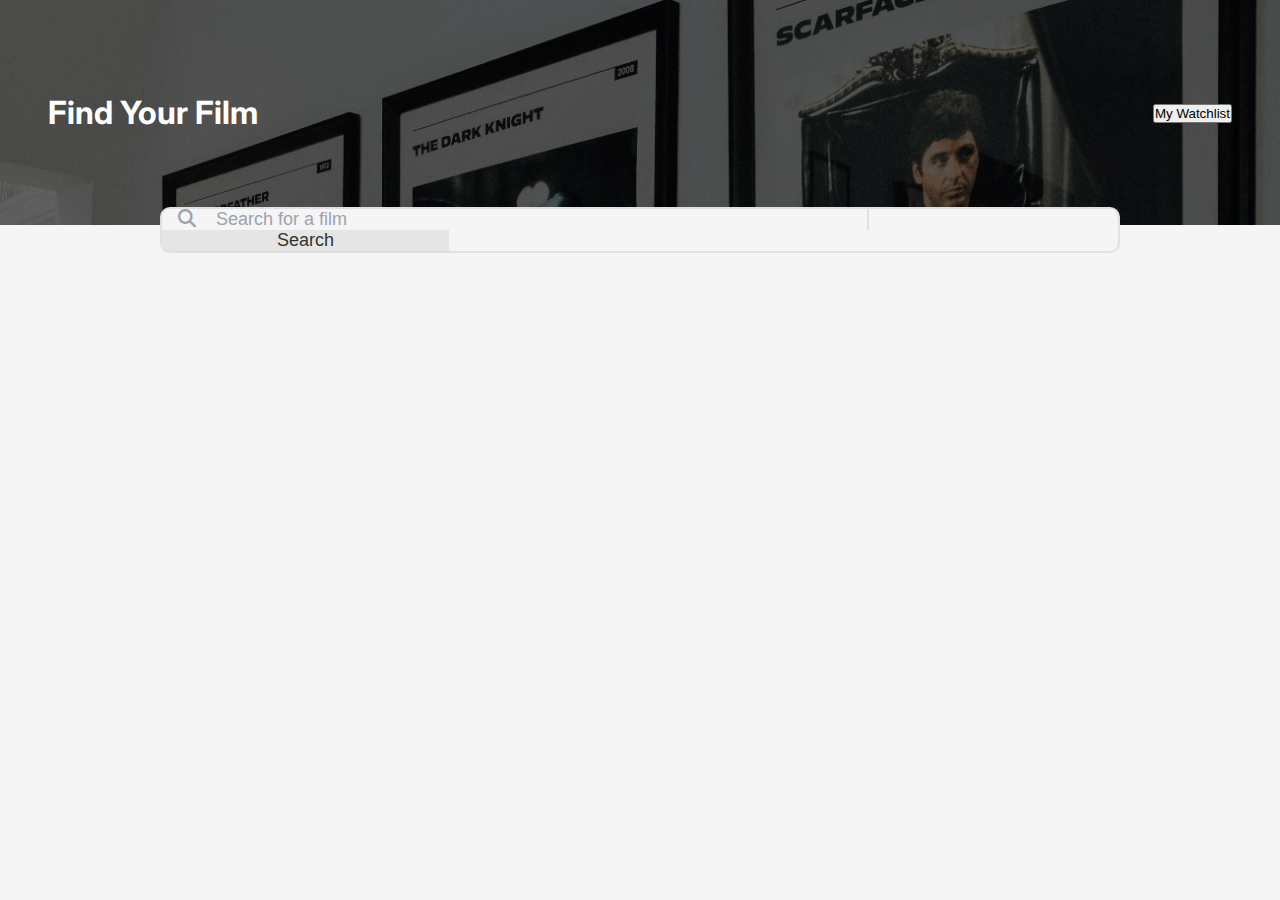
<file: index.html>
<!DOCTYPE html>
<html lang="en">
  <head>
    <meta charset="UTF-8" />
    <meta name="viewport" content="width=device-width, initial-scale=1.0" />
    <title>Movie Watchlist</title>
    <link rel="preconnect" href="https://fonts.googleapis.com" />
    <link rel="preconnect" href="https://fonts.gstatic.com" crossorigin />
    <link
      href="https://fonts.googleapis.com/css2?family=Inter:wght@300;400;700&display=swap"
      rel="stylesheet"
    />
    <link
      rel="stylesheet"
      href="https://cdnjs.cloudflare.com/ajax/libs/font-awesome/6.5.0/css/all.min.css"
    />
    <link rel="stylesheet" href="./styles.css" />
  </head>
  <body>
    <header class="site-header">
      <h1 class="site-heading">Find Your Film</h1>
      <a href="./watchlist.html">
        <button id="subheading-btn" class="page-subheading">
          My Watchlist
        </button></a
      >
    </header>
    <main>
      <div id="search-wrapper" class="search-wrapper">
        <div class="search-bar">
          <i class="fa-solid fa-magnifying-glass search-icon"></i>
          <input
            id="search-input"
            class="search-input"
            type="text"
            aria-label="Search Bar"
            placeholder="Search for a film"
          />
          <button id="search-btn" class="search-btn" type="submit">
            Search
          </button>
        </div>
      </div>

      <section id="result-area" class="result-area"></section>
    </main>
    <script src="./script.js"></script>
  </body>
</html>
</file>
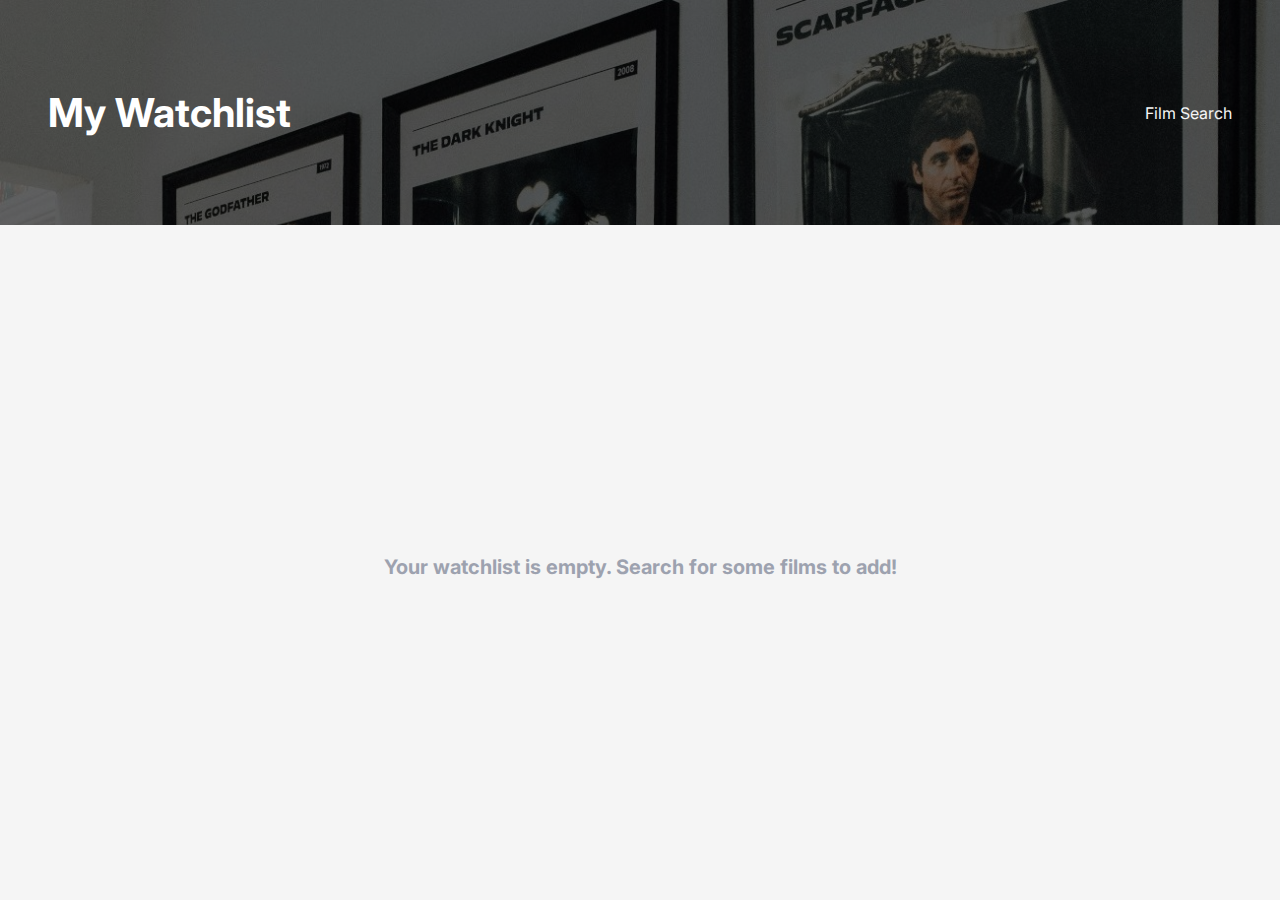
<file: watchlist.html>
<!DOCTYPE html>
<html lang="en">
  <head>
    <meta charset="UTF-8" />
    <meta name="viewport" content="width=device-width, initial-scale=1.0" />
    <title>My Watchlist</title>
    <!-- Google Fonts -->
    <link rel="preconnect" href="https://fonts.googleapis.com" />
    <link rel="preconnect" href="https://fonts.gstatic.com" crossorigin />
    <link
      href="https://fonts.googleapis.com/css2?family=Inter:wght@300;400;700&display=swap"
      rel="stylesheet"
    />
    <!-- Font Awesome -->
    <link
      rel="stylesheet"
      href="https://cdnjs.cloudflare.com/ajax/libs/font-awesome/6.5.0/css/all.min.css"
    />
    <link rel="stylesheet" href="./styles.css" />
  </head>
  <body>
    <header class="site-header">
      <h1 class="search-heading">My Watchlist</h1>
      <a href="./index.html"><p class="search-subheading">Film Search</p></a>
    </header>

    <main>
      <div id="watchlist-results" class="film-grid"></div>
    </main>
    <script src="./watchlist.js"></script>
  </body>
</html>
</file>
<file: styles.css>
:root {
  --white-light: #f5f5f5;
  --white-mid: #e5e5e5;
  --white-dark: #e0e0e0;
  --black-dark: #121212;
  --black-light: #333;
  --grey: #9da2af;
}

*,
*::before,
*::after {
  box-sizing: border-box;
  margin: 0;
  padding: 0;
}

/* Global Styles */
body {
  background-color: var(--white-light);
  font-size: 16px;
  font-family: "Inter", sans-serif;
}

a {
  color: var(--white-light);
  text-decoration: none;
}

button, a {
  cursor: pointer;
}

.site-header,
.film-grid {
  padding: 0 3rem;
}

/* Header */
.search-heading {
  font-size: 2rem;
}

.search-subheading {
  font-size: 0.75rem;
}

.site-header {
  height: 25vh;
  width: 100vw;
  background: linear-gradient(rgba(0, 0, 0, 0.6), rgba(0, 0, 0, 0.6)), url(./images/header-background.jpg);
  background-size: cover;
  color: #fff;
  display: flex;
  align-items: center;
  justify-content: space-between;
}

/* Search Bar */
.search-bar {
  position: relative;
  width: 75vw;
  background-color: var(--white-light);
  border: 2px solid var(--white-dark);
  border-radius: 10px;
  margin: -1.25rem auto 0 auto;
}

.search-bar:focus-within {
  outline: 2px solid #4a90e2;
}

.search-bar-wrapper {
  display: flex;
  align-items: center;
  height: 2.5rem;
}

.fa-magnifying-glass,
.search-input::placeholder,
.search-btn {
  color: var(--grey);
  font-size: 1rem;
}

.fa-magnifying-glass,
.search-input {padding-left: 1rem;}

.search-input {
  height: 100%;
  width: 70%;
  background-color: var(--white-light);
  border: none;
  color: var(--black-light);
  font-size: 1rem;
  border-right: 2px solid var(--white-dark);
}

.search-input:focus {
  outline: none;
}

.search-btn {
  height: 100%;
  width: 30%;
  background-color: var(--white-mid);
  border: none;
  color: #333;
}

.search-btn:active {
  background-color: #dadada;
}

/* Film Grid */
.film-grid {
  display: grid;
  grid-template-columns: 1fr;
  padding-top: 2.5rem;
  gap: 1rem;
  min-height: calc(75vh - 22px);
}

.explore-img {
  background-image: url(./images/start-exploring-img.png);
  background-repeat: no-repeat;
  background-position: center;
  overflow-y: auto;
}

.film-item {
  display: flex;
  align-items: center;
  max-height: 180px;
  padding-bottom: 1rem;
  border-bottom: 1px solid var(--white-dark);
}

.poster-wrapper {
  height: 145px;
  width: 99px;
  margin-right: 0.75rem;
}

.poster {
  height: 100%;
  width: 100%;
  object-fit: fill;
  border-radius: 5px;
}

.info-wrapper {
  display: flex;
  flex-direction: column;
  justify-content: center;
  height: 90%;
  width: 70%;
  gap: 0.25rem;
  font-weight: 300;
}

.title-rating {
  display: flex;
  align-items: center;
}

.title {
  font-size: 1rem;
  font-weight: 400;
  margin-right: 0.5rem;
}

.rating {
  display: flex;
  align-items: center;
}

.rating-star {
  display: flex;
  font-size: 0.7rem;
  padding: 0 0.5rem;
}

.fa-star {
  color: #fec654;
}

.info {
  display: flex;
  align-items: center;
  font-size: 0.6rem;
  font-weight: 400;
  color: var(--black-dark);
}

.runtime, .genre  {
  margin-right: 0.75rem;
}

.watchlist-btn {
  background: none;
  border: none;
  font-size: 0.6rem;
  padding: 0.5rem;
  border-radius: 10px;
}

.watchlist-btn:hover {
  box-shadow: 0 0 0 1px var(--white-mid);
}

.watchlist-btn:active {
  background-color: var(--white-dark);
}

.watchlist-btn:disabled {
  background-color: var(--grey);
  color: var(--white-dark);
  cursor: not-allowed;
  opacity: 0.7;
}

.plot {
  font-size: 0.7rem;
  font-weight: 300;
  color: var(--black-light);
  line-height: 1.25;
  display: -webkit-box;
  overflow: hidden;
  -webkit-box-orient: vertical;
  -webkit-line-clamp: 3;
  line-clamp: 3;
}

.no-films {
  display: flex;
  align-items: center;
  justify-content: center;
  width: 100%;
  padding: 1rem;
  margin-top: -22px;
}

.no-films-text {
  color: var(--grey);
  font-weight: 700;
}


@media (min-width: 1024px) {
  /* Header */
  .search-heading {
    font-size: 2.5rem;
  }

  .search-subheading {
    font-size: 1rem;
  }

  /* Search Bar */
  .search-bar {
    margin-top: -1.125rem;
  }
  .search-bar-wrapper {
    height: 2.25rem;
  }
  .fa-magnifying-glass,
  .search-input,
  .search-input::placeholder,
  .search-btn {
    font-size: 1.125rem;
  }

  /* Film Grid */
  .film-grid {
    padding-top: 3rem;
    gap: 1.25rem;
    min-height: calc(75vh - 20px);
  }

  .film-item {
    max-height: 250px;
    padding-bottom: 1.25rem;
  }

  .poster-wrapper {
    height: 200px;
    width: 133px;
    margin-right: 1rem;
  }

  .poster {
    height: 100%;
    width: 100%;
    object-fit: fill;
    border-radius: 5px;
  }

  .info-wrapper {
    justify-content: center;
    height: 90%;
    width: 70%;
    gap: 0.5rem;
  }

  .title { font-size: 1.35rem; }

  .rating-star { font-size: 0.85rem; }


  .info { font-size: 0.75rem; }

  .runtime, .genre  { margin-right: 0.95rem; }

  .watchlist-btn { font-size: 0.75rem; }

  .plot { font-size: 0.8rem; }

  .no-films {
    font-size: 1.25rem;
    margin-top: -20px;
  }
}
</file>
